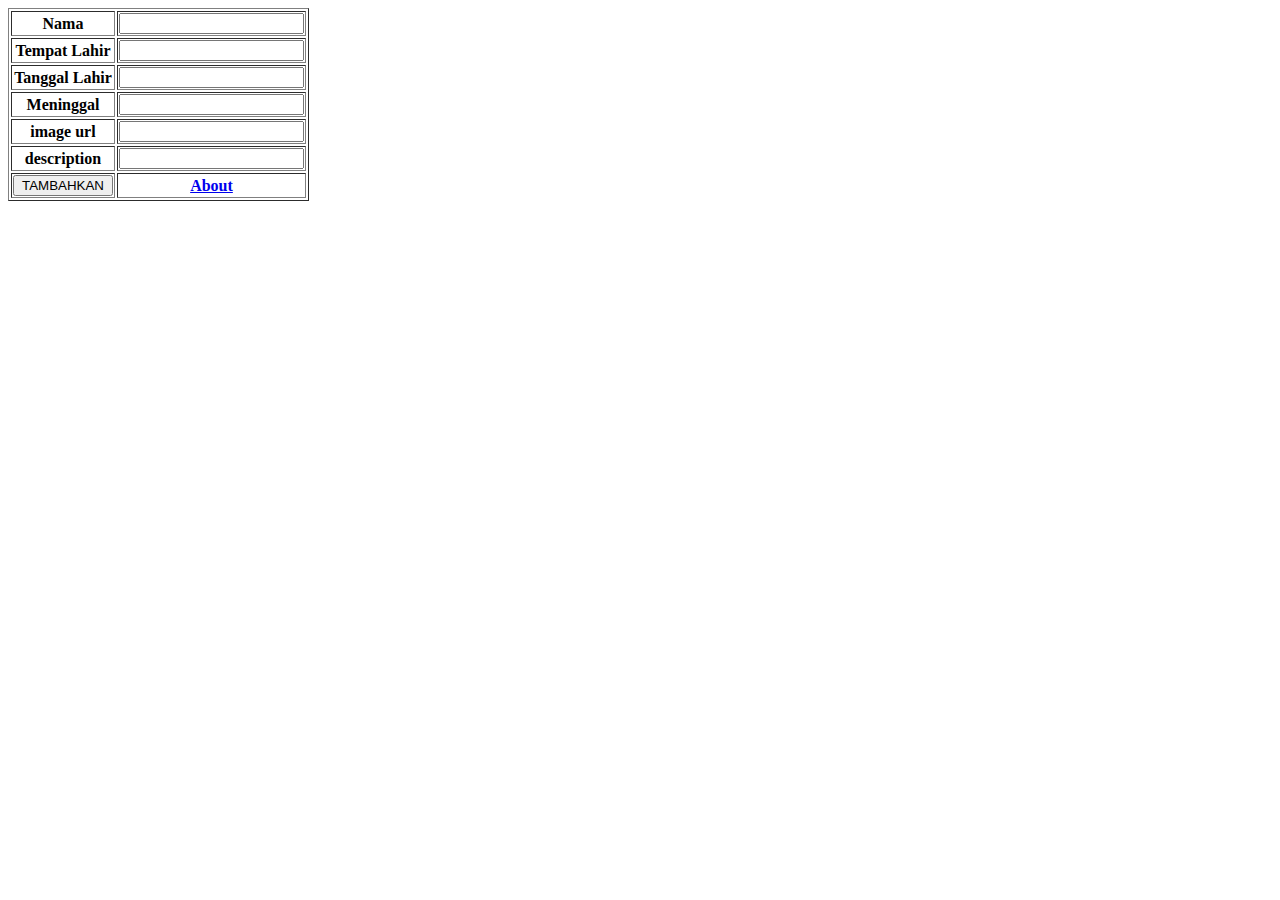
<file: add.html>
<!DOCTYPE html>
<html lang="en">
    <head>
        <meta charset="UTF-8">
        <meta name="viewport" content="width=device-width, initial-scale=1.0">
        <title id = "index">Document</title>
    </head>
    <body>
        <table border = '1'>
            <tr>
                <th>
                    <label for="nama">Nama</label>
                    <td>
                        <input type="text" name="nama">
                    </td>
                </th>
            </tr>
            <tr>
                <th>
                    <label for="TempatLahir">Tempat Lahir</label>
                    <td>
                        <input type="text" name="TempatLahir" id = "tempatlahir">
                    </td>
                </th>
            </tr>
            <tr>
                <th>
                    <label for="TanggalLahir">Tanggal Lahir</label>
                    <td>
                        <input type="text" name="TanggalLahir" id = "tanggallahir">
                    </td>
                </th>
            </tr>
            <tr>
                <th>
                    <label for="Meninggal">Meninggal</label>
                    <td>
                        <input type="text" name="Meninggal" id = "meninggal">
                    </td>
                </th>
            </tr>
            <tr>
                <th>
                    <label for="imageurl">image url</label>
                    <td>
                        <input type="url" name="imageurl" id = "img">
                    </td>
                </th>
            </tr>
            <tr>
                <th>
                    <label for="description">description</label>
                    <td>
                        <input type="text" name="description" id = "desc">
                    </td>
                </th>
            </tr>
            <tr>
                <th>
                    <button style = "width: 100px; " onclick="addTable()"> TAMBAHKAN </button>
                </th>
                <th>
                    <a href="index.html">About</a>
                </th>
            </tr>
        </table>
        <script src = 'index.js'></script>
    </body>
</html>
</file>
